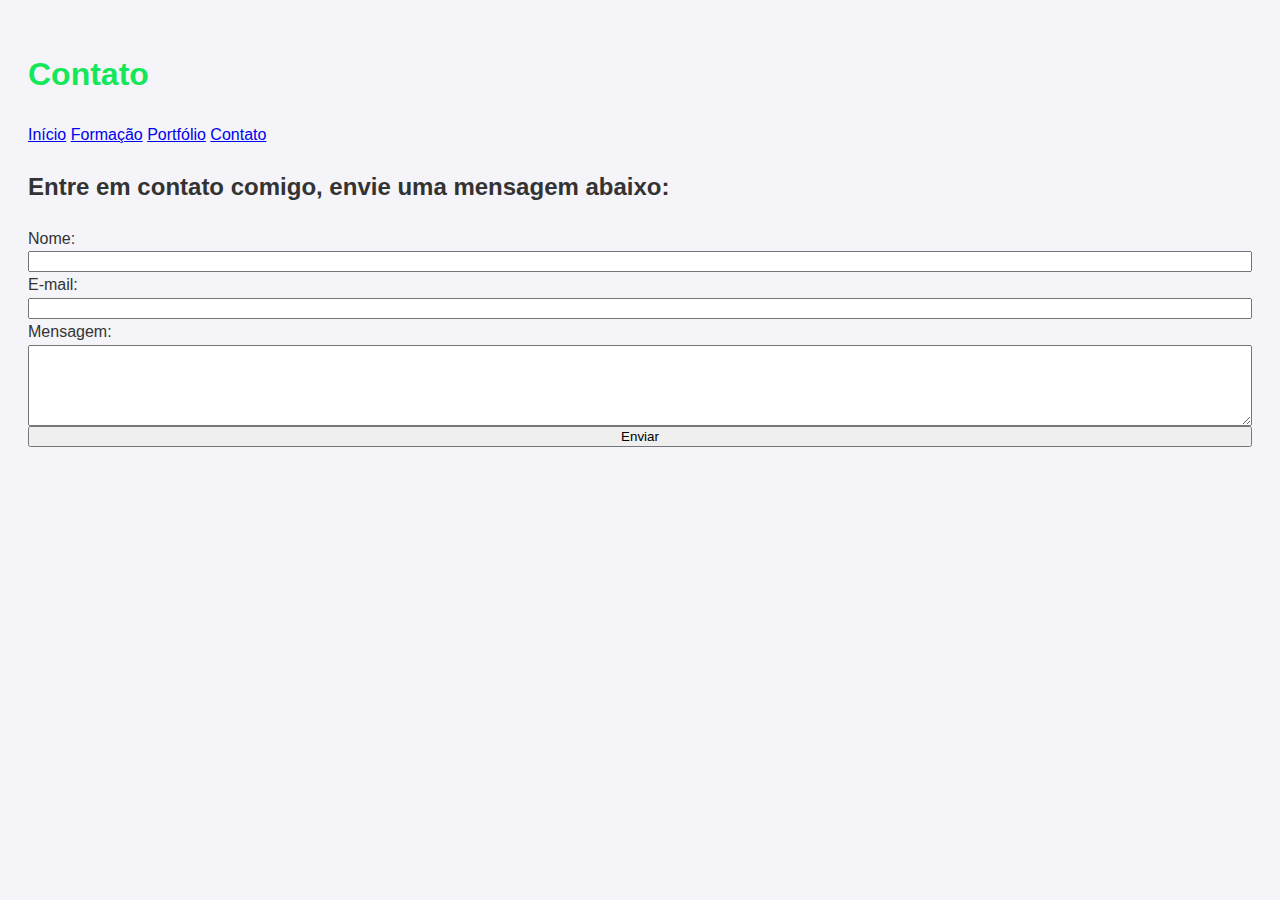
<file: contato.html>
<!DOCTYPE html>
  <header>
<titulo>
        <h1>Contato</h1>
        <nav></header>  
            <a href="index.html">Início</a>
            <a href="formacao.html">Formação</a>
            <a href="portfolio.html">Portfólio</a>
            <a href="contato.html">Contato</a>
        </nav>
</titulo>
<!--   Link para contato – fazer a parte visual do formulário. (utilizar inputs:
nome, email, mensagem).  -->

<body>
 <!-- descreição  -->
        <h2>Entre em contato comigo, envie uma mensagem abaixo:</h2>
        <form>  <!-- campos preenchíveis    -->
            <label for="nome">Nome:</label>
            <input type="text" id="nome" name="nome" required>

            <label for="email">E-mail:</label>
            <input type="email" id="email" name="email" required>

            <label for="mensagem">Mensagem:</label>
            <textarea id="mensagem" name="mensagem" rows="5" required></textarea>

            <button type="submit">Enviar</button>
        </form>
    

</body>


    <link rel="stylesheet" href="style.css">
</file>
<file: style.css>
header {
    color: #14e75a; /* Cores no menu selecionado */

}



body {
    color: #333; /* cordaletra */
    background-color: #f4f4f9; /* cordefundo */
    line-height: 1.6; /* linhas */
    padding: 20px; /*pxpágina  */
    font-family: Arial, sans-serif;  /* nomedaletra */

}


form { /* configuração do formulário */
    flex-direction: column; 
    display: flex;
}
</file>
